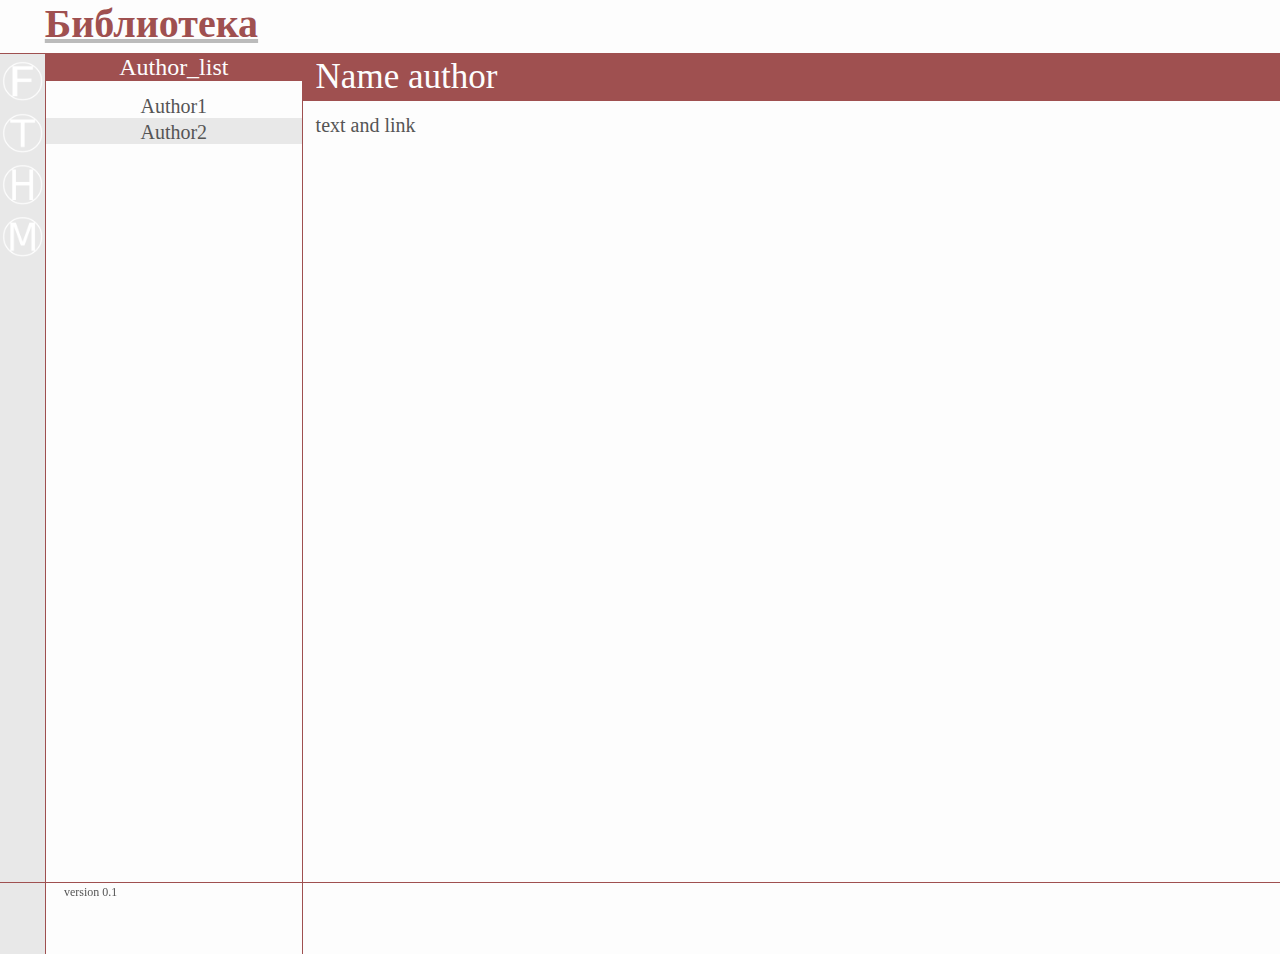
<file: site/index.html>
<!DOCTYPE HTML>
<html>
	<head>
		<meta charset="utf-8">
		<title>Библиотека</title>
		<link rel="stylesheet" href="css/reset_default_style.css">
		<link rel="stylesheet" href="css/main_style_vertical_version.css">
	</head>
	<body>
			<h1><a href="index_vertical_version.html">Библиотека</a></h1>
			<nav>
				<ul>
					<li><a href='fiction.html'><img title='Художественная литература' src='[data-uri]'/></a></li>
					<li><a href='technical.html'><img title='Техническая литература' src='[data-uri]'/></a></li>
					<li><a href='handbook.html'><img title='Справочники' src='[data-uri]'/></a></li>
					<li><a href='manga.html'><img title='Манга' src='[data-uri]'/></a></li>
				</ul>
			</nav>
		<main>
			<aside>
				<h2>Author_list</h2>
				<ul>
					<li><a href='#'>Author1</a></li>
					<li><a href='#'>Author2</a></li>
				</ul>
			</aside>
			<section>
				<h2>Name author</h2>
				<article>
					<p>text and link</p>
				</article>
			</section>
		</main>
		<footer>
			<p>
				version 0.1
			</p>
		</footer>
	</body>
</html>
</file>
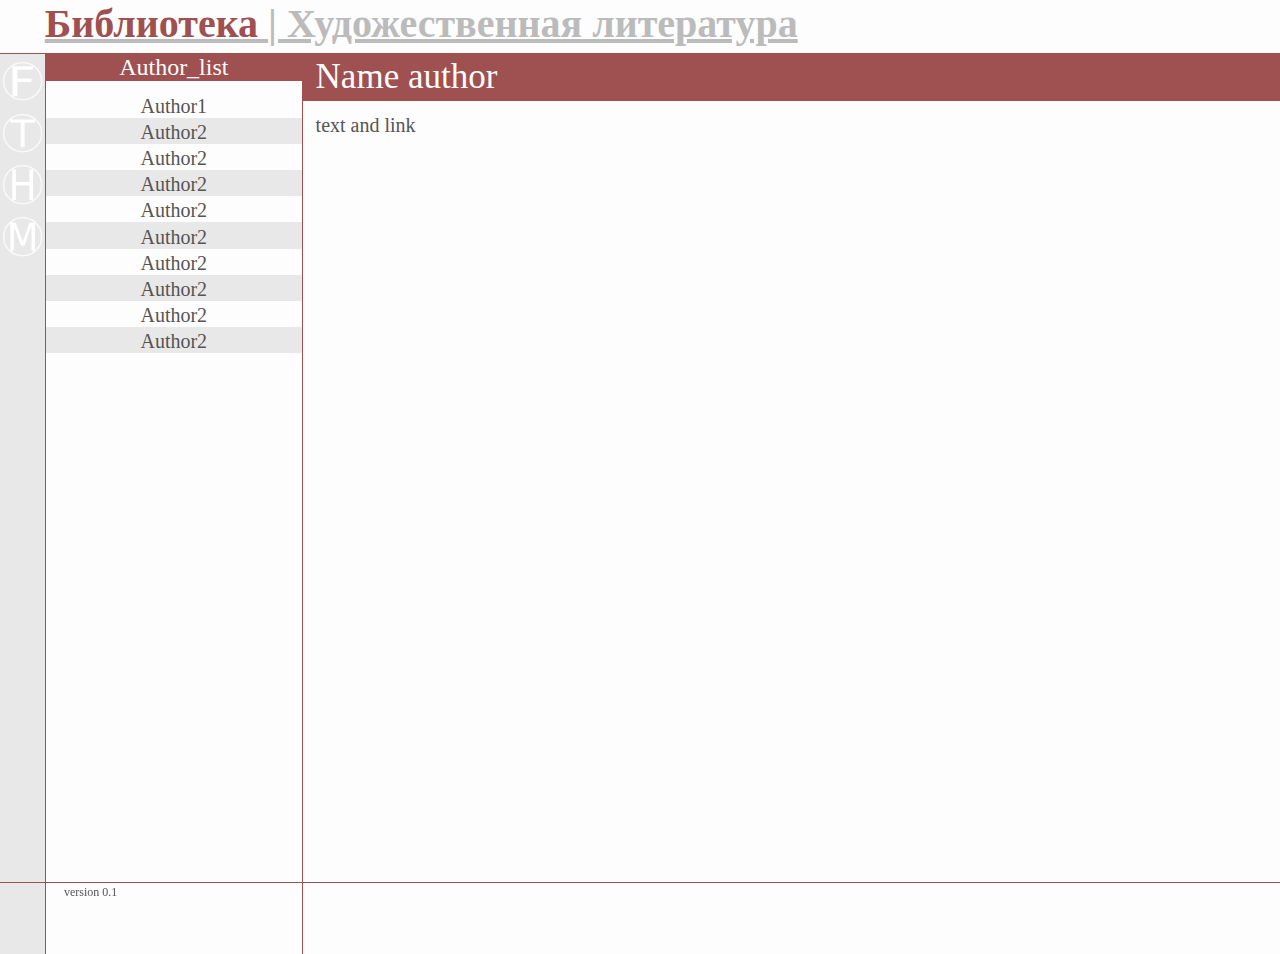
<file: site/fiction.html>
<!DOCTYPE HTML>
<html>
	<head>
		<meta charset="utf-8">
		<title>Библиотека</title>
		<link rel="stylesheet" href="css/reset_default_style.css" />
		<link rel="stylesheet" href="css/main_style_vertical_version.css">
	</head>
	<body>
			<h1><a href="index.html">Библиотека </a>| Художественная литература</h1>
			<nav>
				<ul>
					<li><a href='#'><img title='Художественная литература' src='[data-uri]'/></a></li>
					<li><a href='technical.html'><img title='Техническая литература' src='[data-uri]'/></a></li>
					<li><a href='handbook.html'><img title='Справочники' src='[data-uri]'/></a></li>
					<li><a href='manga.html'><img title='Манга' src='[data-uri]'/></a></li>
				</ul>
			</nav>
		<main>
			<aside>
				<h2>Author_list</h2>
				<ul>
					<li><a href='#'>Author1</a></li>
					<li><a href='#'>Author2</a></li>
					<li><a href='#'>Author2</a></li>
					<li><a href='#'>Author2</a></li>
					<li><a href='#'>Author2</a></li>
					<li><a href='#'>Author2</a></li>
					<li><a href='#'>Author2</a></li>
					<li><a href='#'>Author2</a></li>
					<li><a href='#'>Author2</a></li>
					<li><a href='#'>Author2</a></li>
				</ul>
			</aside>
			<section>
				<h2>Name author</h2>
				<article>
					<p>text and link</p>
				</article>
			</section>
		</main>
		<footer>
			<p>
				version 0.1
			</p>
		</footer>
	</body>
</html>
</file>
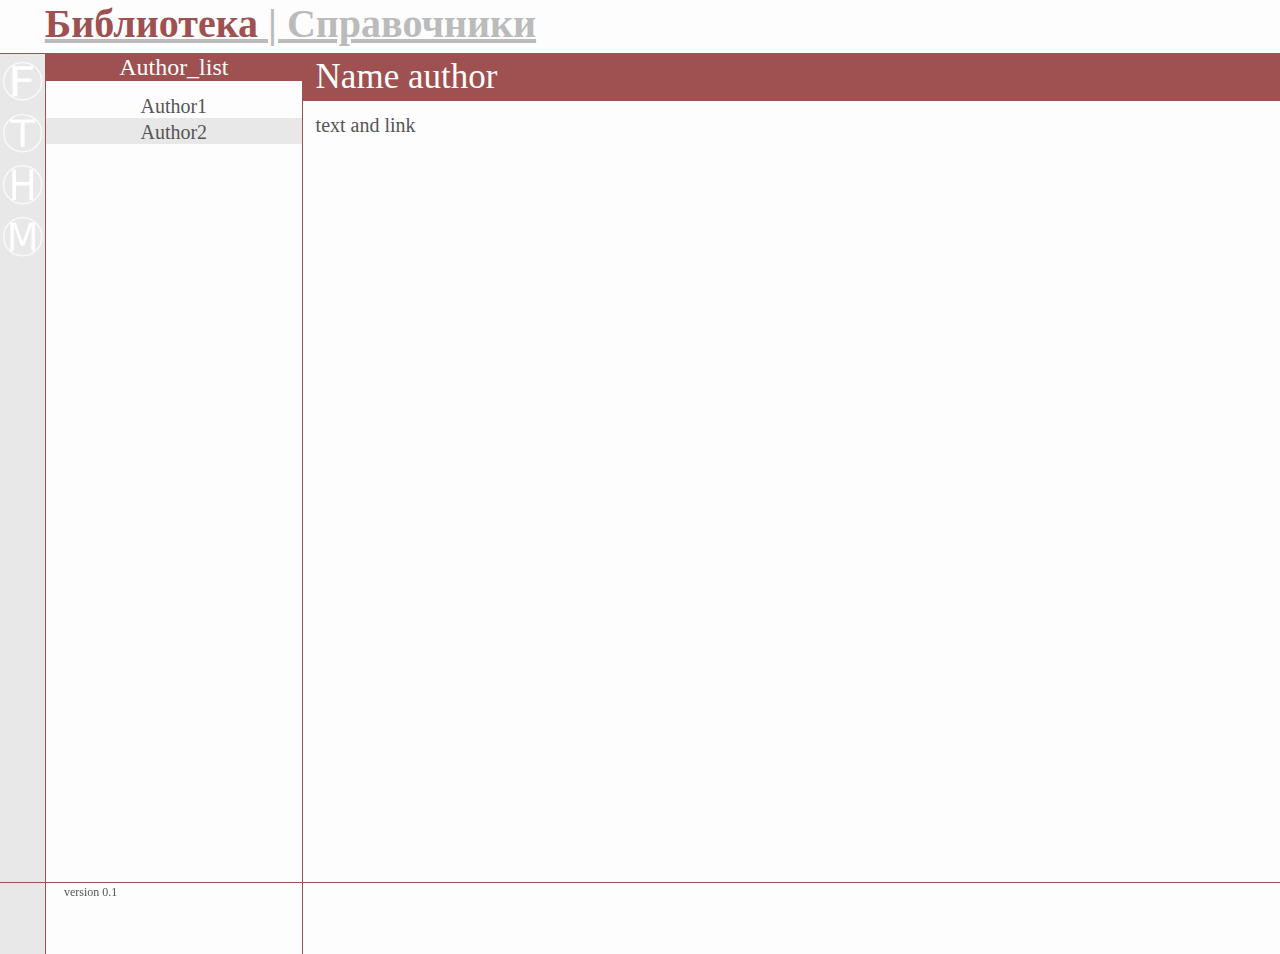
<file: site/handbook.html>
<!DOCTYPE HTML>
<html>
	<head>
		<meta charset="utf-8">
		<title>Библиотека</title>
		<link rel="stylesheet" href="css/reset_default_style.css">
		<link rel="stylesheet" href="css/main_style_vertical_version.css">
	</head>
	<body>
			<h1><a href="index.html">Библиотека </a>| Справочники</h1>
			<nav>
				<ul>
					<li><a href='fiction.html'><img title='Художественная литература' src='[data-uri]'/></a></li>
					<li><a href='technical.html'><img title='Техническая литература' src='[data-uri]'/></a></li>
					<li><a href='#'><img title='Справочники' src='[data-uri]'/></a></li>
					<li><a href='manga.html'><img title='Манга' src='[data-uri]'/></a></li>
				</ul>
			</nav>
		<main>
			<aside>
				<h2>Author_list</h2>
				<ul>
					<li><a href='#'>Author1</a></li>
					<li><a href='#'>Author2</a></li>
				</ul>
			</aside>
			<section>
				<h2>Name author</h2>
				<article>
					<p>text and link</p>
				</article>
			</section>
		</main>
		<footer>
			<p>
				version 0.1
			</p>
		</footer>
	</body>
</html>
</file>
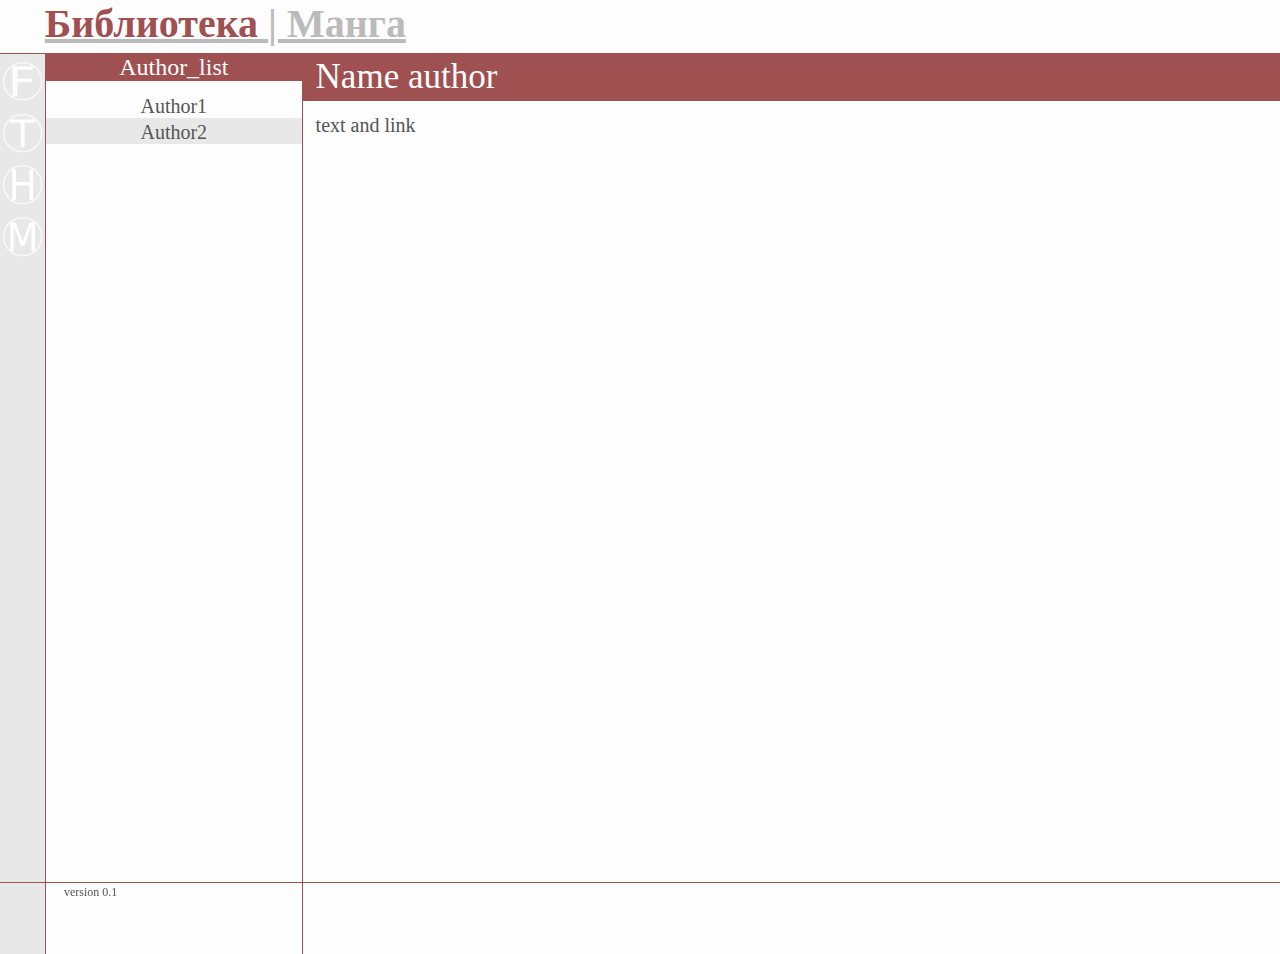
<file: site/manga.html>
<!DOCTYPE HTML>
<html>
	<head>
		<meta charset="utf-8">
		<title>Библиотека</title>
		<link rel="stylesheet" href="css/reset_default_style.css">
		<link rel="stylesheet" href="css/main_style_vertical_version.css">
	</head>
	<body>
			<h1><a href="index.html">Библиотека </a>| Манга</h1>
			<nav>
				<ul>
					<li><a href='fiction.html'><img title='Художественная литература' src='[data-uri]'/></a></li>
					<li><a href='technical.html'><img title='Техническая литература' src='[data-uri]'/></a></li>
					<li><a href='handbook.html'><img title='Справочники' src='[data-uri]'/></a></li>
					<li><a href='#'><img title='Манга' src='[data-uri]'/></a></li>
				</ul>
			</nav>
		<main>
			<aside>
				<h2>Author_list</h2>
				<ul>
					<li><a href='#'>Author1</a></li>
					<li><a href='#'>Author2</a></li>
				</ul>
			</aside>
			<section>
				<h2>Name author</h2>
				<article>
					<p>text and link</p>
				</article>
			</section>
		</main>
		<footer>
			<p>
				version 0.1
			</p>
		</footer>
	</body>
</html>
</file>
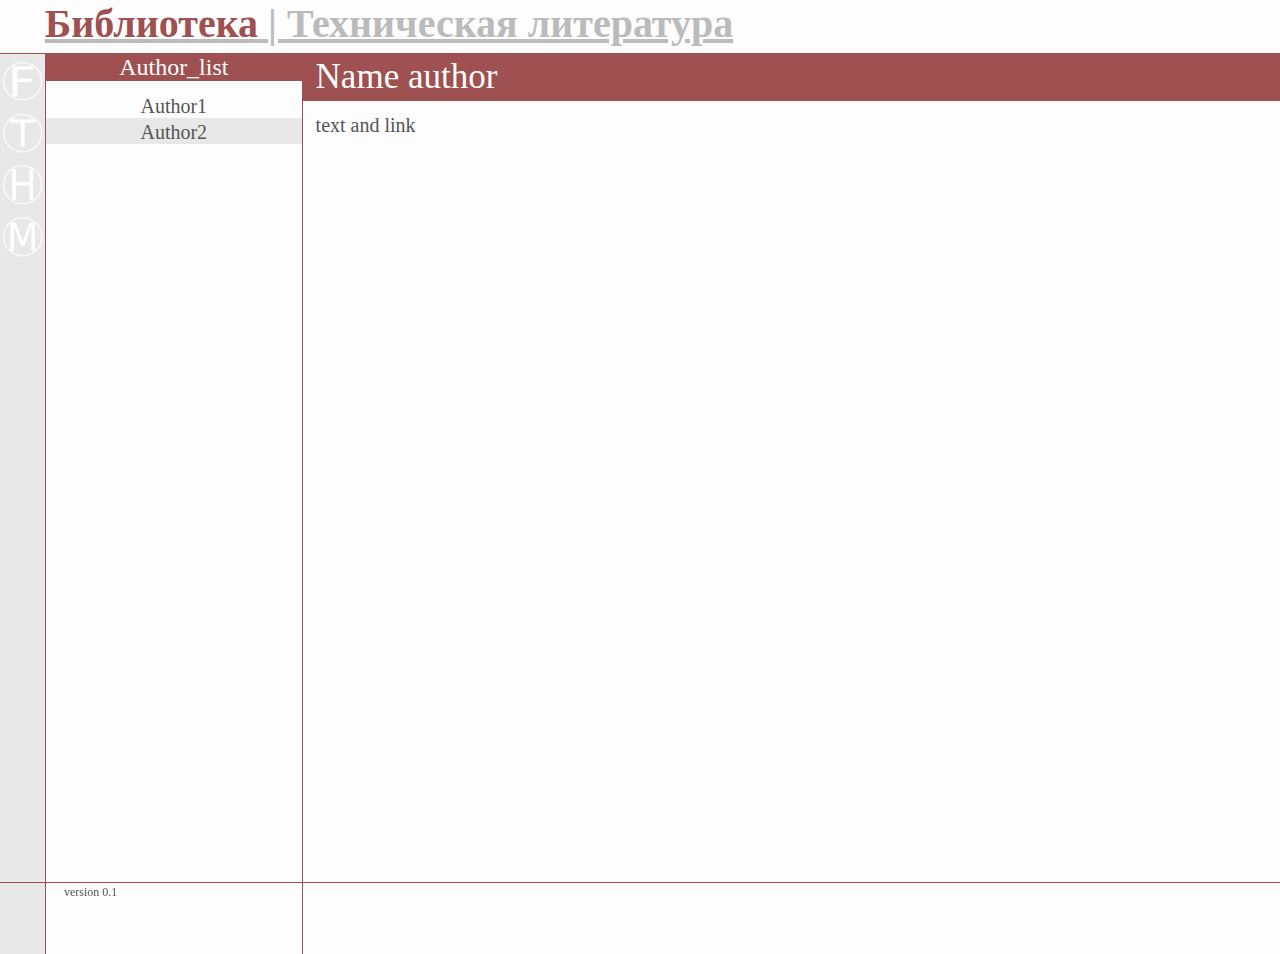
<file: site/technical.html>
<!DOCTYPE HTML>
<html>
	<head>
		<meta charset="utf-8">
		<title>Библиотека</title>
		<link rel="stylesheet" href="css/reset_default_style.css">
		<link rel="stylesheet" href="css/main_style_vertical_version.css">
	</head>
	<body>
			<h1><a href="index.html">Библиотека </a>| Техническая литература</h1>
			<nav>
				<ul>
					<li><a href='fiction.html'><img title='Художественная литература' src='[data-uri]'/></a></li>
					<li><a href='#'><img title='Техническая литература' src='[data-uri]'/></a></li>
					<li><a href='handbook.html'><img title='Справочники' src='[data-uri]'/></a></li>
					<li><a href='manga.html'><img title='Манга' src='[data-uri]'/></a></li>
				</ul>
			</nav>
		<main>
			<aside>
				<h2>Author_list</h2>
				<ul>
					<li><a href='#'>Author1</a></li>
					<li><a href='#'>Author2</a></li>
				</ul>
			</aside>
			<section>
				<h2>Name author</h2>
				<article>
					<p>text and link</p>
				</article>
			</section>
		</main>
		<footer>
			<p>
				version 0.1
			</p>
		</footer>
	</body>
</html>
</file>
<file: site/css/main_style_vertical_version.css>
/*main style for page*/
body{
	background-color: #FDFDFD;
	font-size: 24px;
	overflow: hidden;
}

/* colors */
nav, aside li:nth-child(2n){
	background-color: rgba(187,187,187,0.3);
}

h1{
  color: #BBBBBB;
}

h1 a{
	color: #9F5050;
}

a, p{
	color: #555;
}

h1 a:hover, h2, aside a:hover, nav img:hover{
	background-color: #9F5050;
	color: #fdfdfd;
}

nav img:hover{
  border-radius: 50%;
}

h1, nav, aside, aside h2, section h2, footer{
  border-color: #9F5050 !important;
}

/* sizes font */
h1{
	font-size: 40px;
}

li, aside li, section article p{
	font-size: 20px;
}

section h2{
	font-size: 35px;
}

footer p{
	font-size: 12px;
}

/*style for mark elements*/
h1{
	text-decoration: underline;
	text-align: left;
	padding-left: 3.5vw;
	padding-bottom: 0.5vw;
	font-weight: bold;
	width: 100vw;
	border-bottom: 0.15vw solid;
}

li{
	text-align: center;
}

a{
	text-decoration: none;
	width: 100%;
}

/*style for main elements*/
main{
	-webkit-column-count: 1;
	min-width: 94.85vw;
}
/* navigations*/
nav{
	border-right: 0.15vw solid;
	width: 3.5vw;
	min-height: 100vh;
	float: left;
}

nav ul{
	-webkit-column-count: 1;
}

nav ul:first-child{
	margin-left: 5%;
}

nav li{
	float: left;
	margin-top: 15%;
  margin-right: 5%;
}

nav img, nav a{
  width: 100%;
}

/*test element*/


/* aside and child */
aside h2{
	text-align: center;
  margin-bottom: 4%;
}

aside{
	width: 20vw;
	min-height: 100vh;
	float: left;
	border-right: 0.15vw solid;
}

aside li:first-child{
	margin-top: 0;
}

aside  li > a{
	display: inline-block;
	min-width: 100%;
	vertical-align: middle;
	padding-top: 1%;
}

/*main info section and child*/
section{
	width: 74.7vw;
	float: left;
}

section h2{
	text-align: left;
	padding-left: 1vw;
	padding-top: 0.2vw;
	padding-bottom: 0.3vw;
	min-width: 100vw;
}

section article p{
  padding-left: 1vw;
  padding-top: 1vw;
}

/*footer and child*/
footer{
	position: fixed;
	bottom: 0;
	width: 100vw;
	border-top: 0.15vw solid;
}

footer p{
	text-align: left;
	margin-top: 0.2em;
	margin-left: 5vw;
}
</file>
